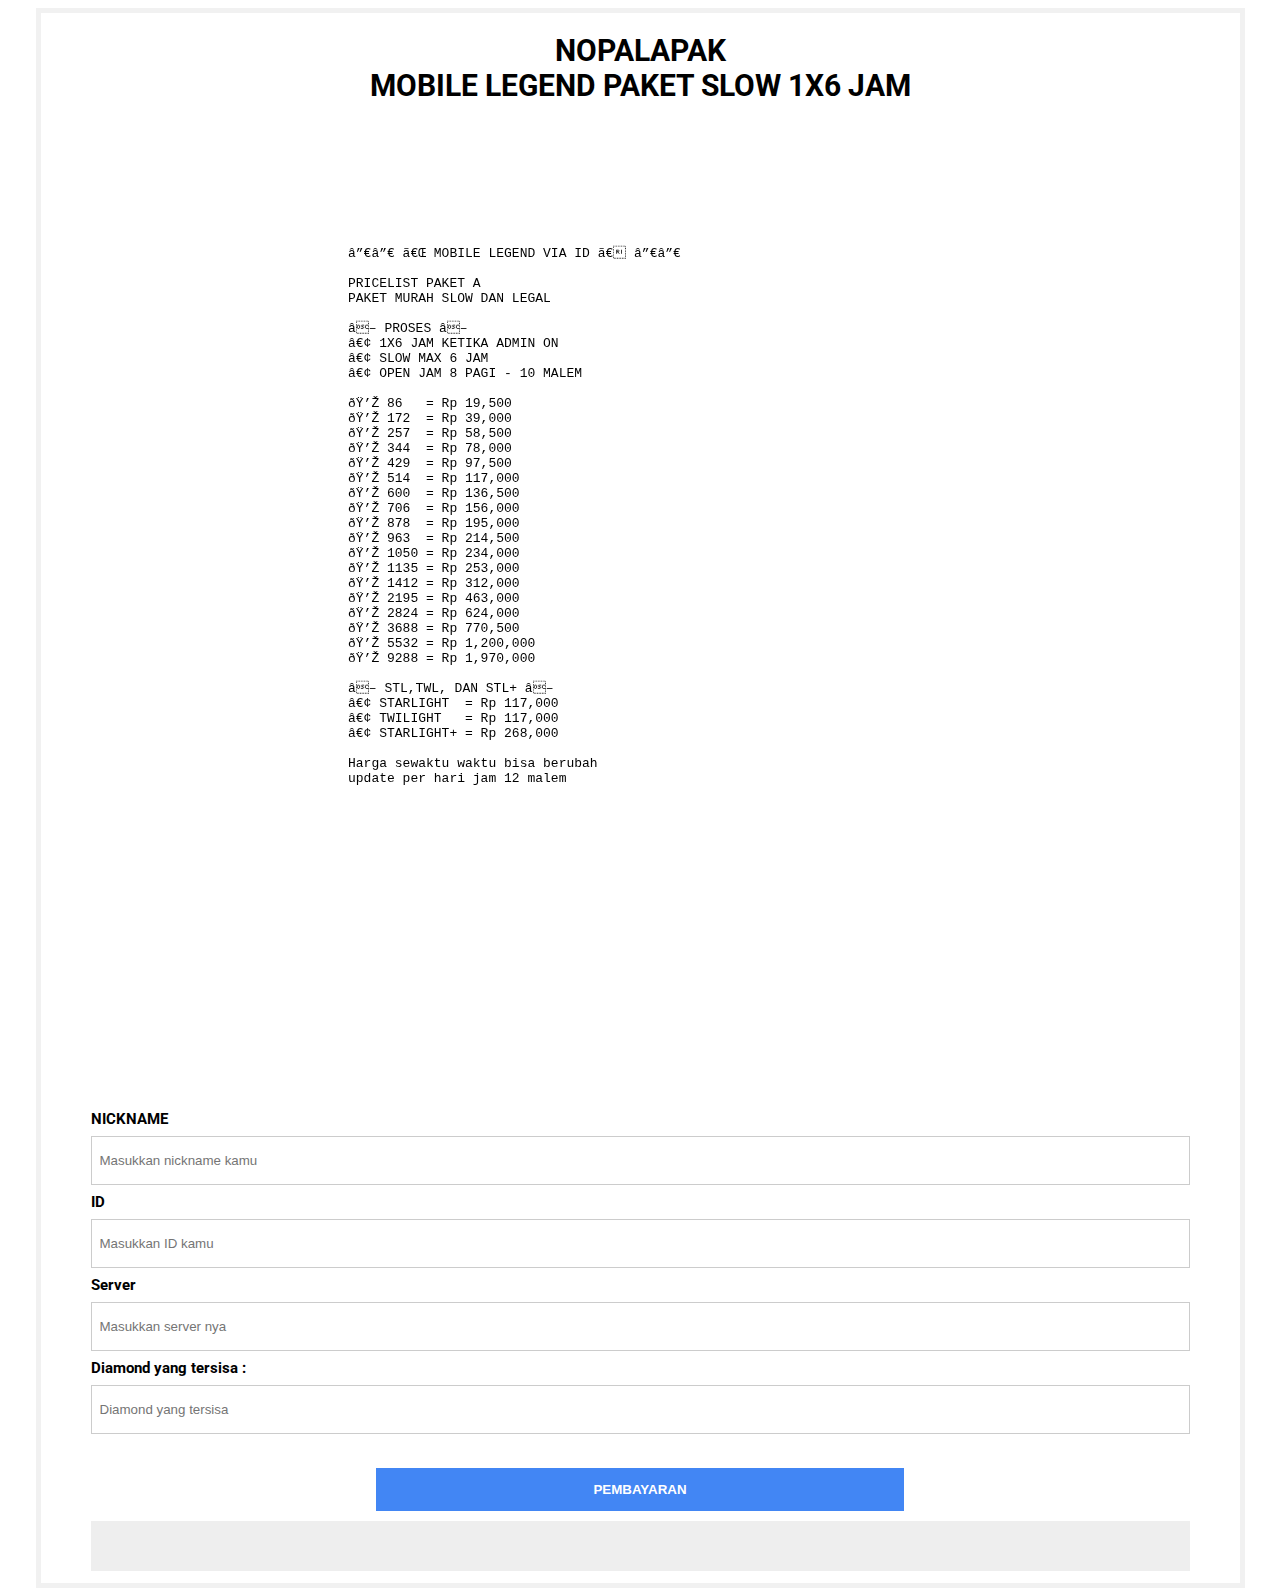
<file: index.html>
<!DOCTYPE html>
<html>
  <title>NOPALAPAK MOBILE LEGEND</title>
  <head>
    <link href="https://fonts.googleapis.com/css?family=Roboto:300,400,500,700" rel="stylesheet">
    <link rel="stylesheet" href="https://use.fontawesome.com/releases/v5.4.1/css/all.css" integrity="sha384-5sAR7xN1Nv6T6+dT2mhtzEpVJvfS3NScPQTrOxhwjIuvcA67KV2R5Jz6kr4abQsz" crossorigin="anonymous">
    <style>
      html, body {
      display: flex;
      justify-content: center;
      font-family: Roboto, Arial, sans-serif;
      font-size: 15px;
      }
      form {
      border: 5px solid #f1f1f1;
      }
      input[type=text], input[type=password] {
      width: 100%;
      padding: 16px 8px;
      margin: 8px 0;
      display: inline-block;
      border: 1px solid #ccc;
      box-sizing: border-box;
      }
      .icon {
      font-size: 110px;
      display: flex;
      justify-content: center;
      color: #4286f4;
      }
      button {
      background-color: #4286f4;
      color: white;
      padding: 14px 0;
      margin: 10px 0;
      border: none;
      cursor: grab;
      width: 48%;
      }
      h1 {
      text-align:center;
      fone-size:18;
      }
      button:hover {
      opacity: 0.8;
      }
      .formcontainer {
      text-align: center;
      margin: 24px 50px 12px;
      }
      .container {
      padding: 16px 0;
      text-align:left;
      }
      span.psw {
      float: right;
      padding-top: 0;
      padding-right: 15px;
      }
      /* Change styles for span on extra small screens */
      @media screen and (max-width: 300px) {
      span.psw {
      display: block;
      float: none;
      }
    </style>
  </head>
  <body>
  
    <form action="/action_page.php">
      <h1>NOPALAPAK</BR>MOBILE LEGEND PAKET SLOW 1X6 JAM</h1>
      <div class="icon">
	  <div id="list"><p><iframe src="https://mnaufalar.github.io/naufal.github.io/price.txt" width=600 height=700 frameborder=0 ></iframe></p></div>
      </div>
      <div class="formcontainer">
      <div class="container">
        <label for="nick"><strong>NICKNAME</strong></label>
        <input type="text" placeholder="Masukkan nickname kamu" name="nick" required>
        <label for="idml"><strong>ID </strong></label>
        <input type="text" placeholder="Masukkan ID kamu" name="idml">
		<label for="server"><strong>Server </strong></label>
        <input type="text" placeholder="Masukkan server nya" name="server" required>
		<label for="sisadm"><strong>Diamond yang tersisa :</strong></label>
        <input type="text" placeholder="Diamond yang tersisa" name="sisadm" required>
      </div>
	  
	  
	  
      <button type="submit"><strong>PEMBAYARAN</strong></button>
      <div class="container" style="background-color: #eee">
        <label style="padding-left: 15px">
      
      </div>
    </form>
	
	
  </body>
</html>
</file>
